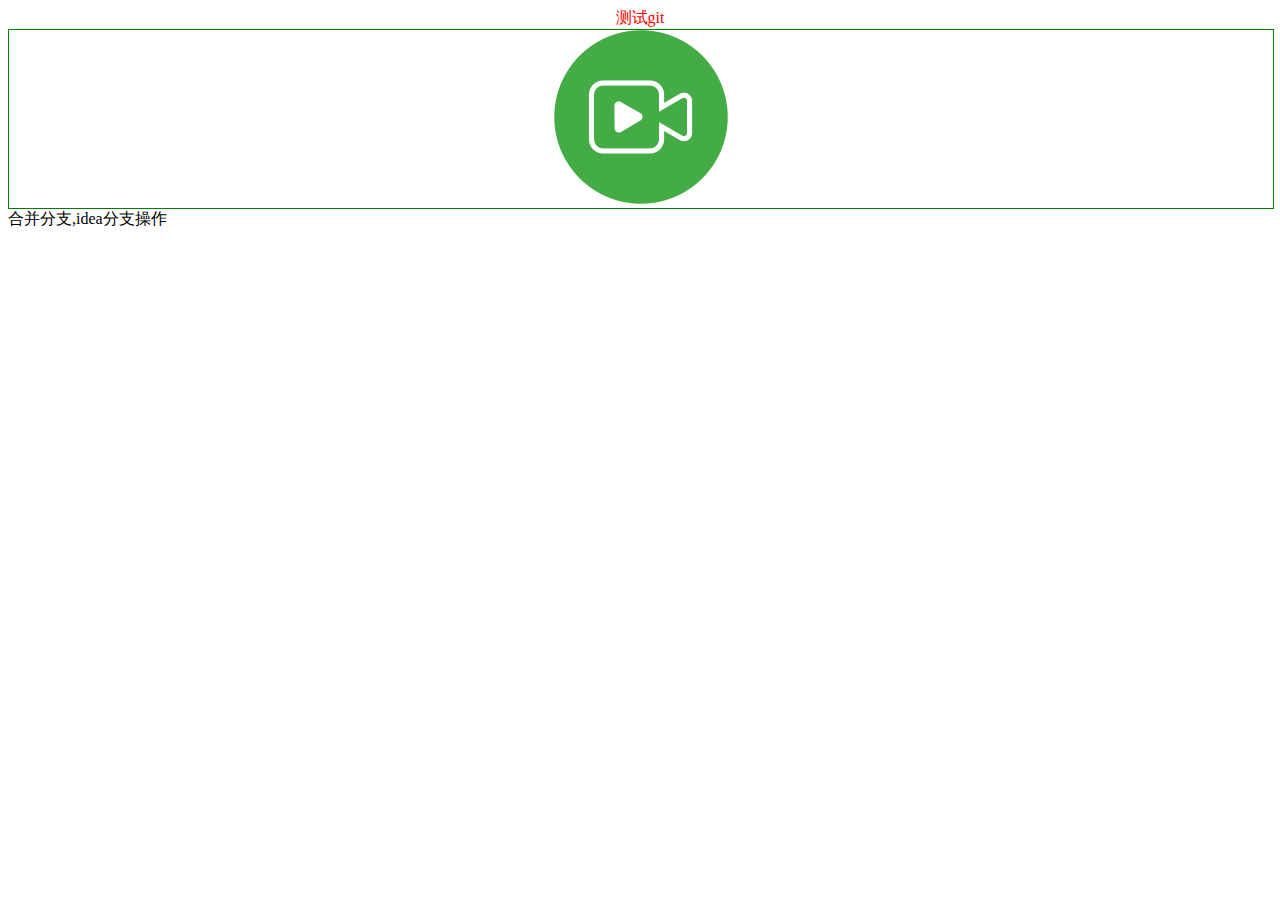
<file: index.html>
<!DOCTYPE html>
<html>
<head>
	<meta charset="utf-8">
	<meta http-equiv="X-UA-Compatible" content="IE=edge">
	<title>html5</title>
	<link rel="stylesheet" href="./index.css">
</head>
<body>
	<div class="red center">测试git</div>
	<div style="text-align: center; width: 100%; border: green solid 1px;">
		<img src="image/zb.png" style="margin: 0 auto;" >
	</div>
	合并分支,idea分支操作
</body>
</html>
</file>
<file: index.css>
.red {
	color:red;
}

.center {
	text-align:center;
}
</file>
